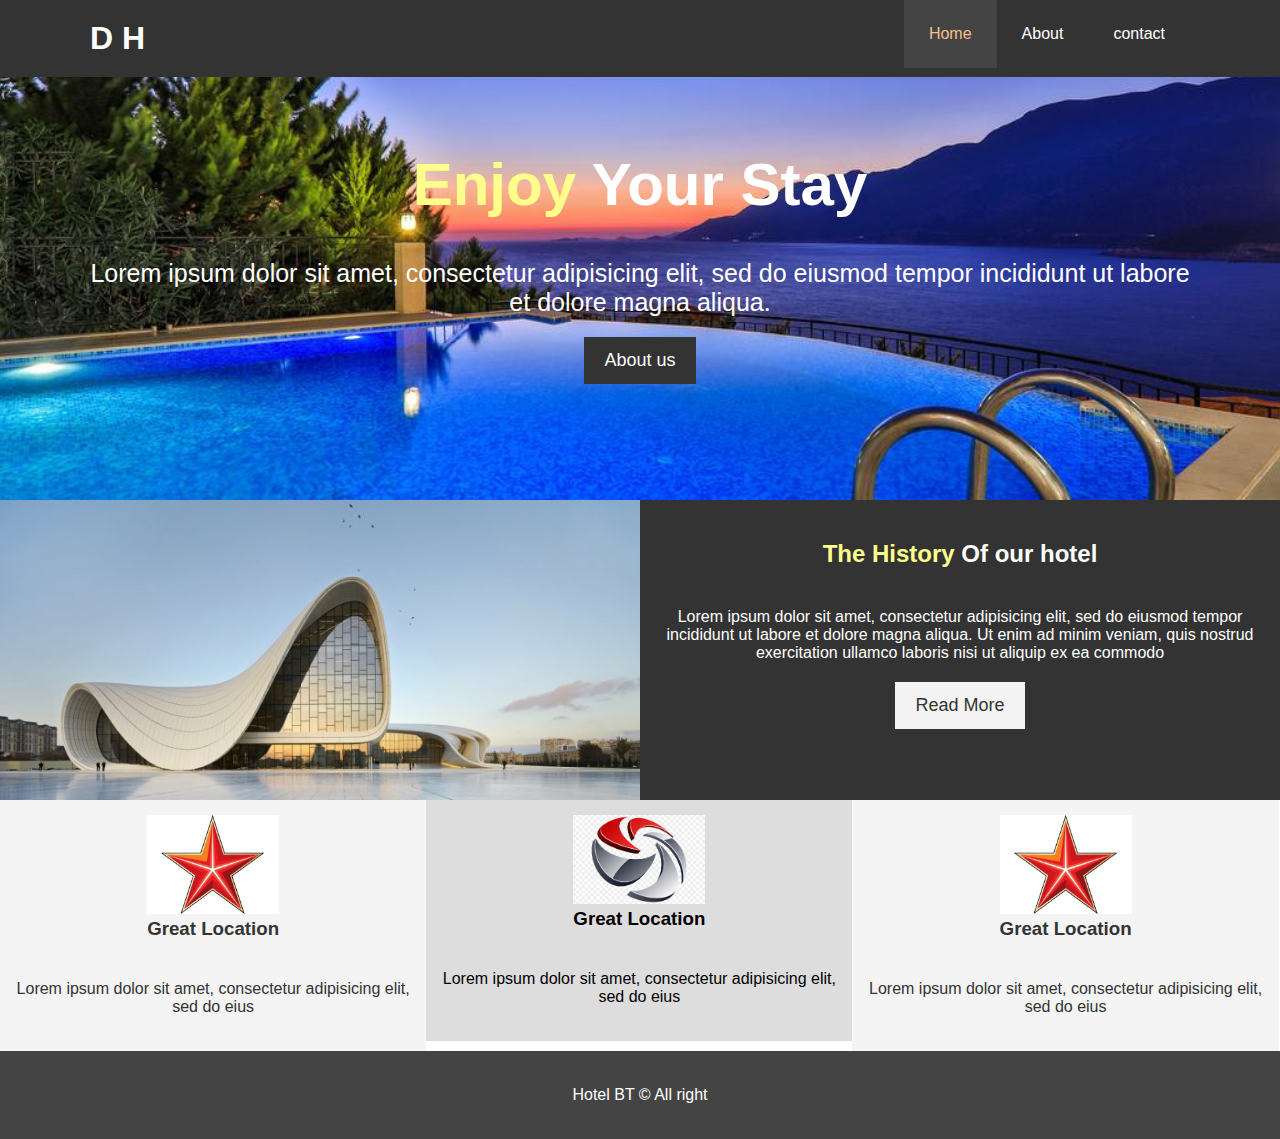
<file: Hotel.uz/index.html>
<!DOCTYPE html>
<html>
<head>
	<title>Dreem Hotel</title>
	<link rel="stylesheet" type="text/css" href="css/style.css">
</head>
<body>
	
	<header>
		<nav id="navbar">
			<div class="container">
				<h1 class="logo"> <a href="#">D H</a> </h1>
				<ul>
					<li><a href="#" class="current books">Home</a></li>
					<li><a href="about.html" class="books">About</a></li>
					<li><a href="contact.html" class="books">contact</a></li>
				</ul>
			</div>
		</nav>
		<div id="showcase">
			<div class="container">
				<div class="showcase-contact">
					<h1><span class="text-primary">Enjoy</span> Your Stay</h1>
					<p>Lorem ipsum dolor sit amet, consectetur adipisicing elit, sed do eiusmod
						tempor incididunt ut labore et dolore magna aliqua.
					</p>
					<a href="about.html" class="btn book">About us</a>
				</div>
			</div>
		</div>
	</header>

	<section id="home-info" class="bg-dark">
		<div class="info-img"></div>
		<div class="info-content">
			<h2><span class="text-primary">The History</span> Of our hotel</h2>
			<p>Lorem ipsum dolor sit amet, consectetur adipisicing elit, sed do eiusmod
			tempor incididunt ut labore et dolore magna aliqua. Ut enim ad minim veniam,
			quis nostrud exercitation ullamco laboris nisi ut aliquip ex ea commodo</p>
			<a href="about.html" class="btn btn-light">Read More</a>
		</div>
	</section>

	<section id="features">
		<div class="box bg-light">
			<img class="ikon" src="img/yulduz.jpg">
			<h3>Great Location</h3>
			<p>Lorem ipsum dolor sit amet, consectetur adipisicing elit, sed do eius</p>
		</div>
		<div class="box ikonka">
			<img class="ikon" src="img/ikon.jpg">
			<h3>Great Location</h3>
			<p>Lorem ipsum dolor sit amet, consectetur adipisicing elit, sed do eius</p>
		</div>
		<div class="box bg-light">
			<img class="ikon" src="img/yulduz.jpg">
			<h3>Great Location</h3>
			<p>Lorem ipsum dolor sit amet, consectetur adipisicing elit, sed do eius</p>
		</div>
	</section>
	<div class="clr"></div>
	<footer class="main-footer">
		<p>Hotel BT &copy; All right</p>
	</footer>





</body>
</html>
</file>
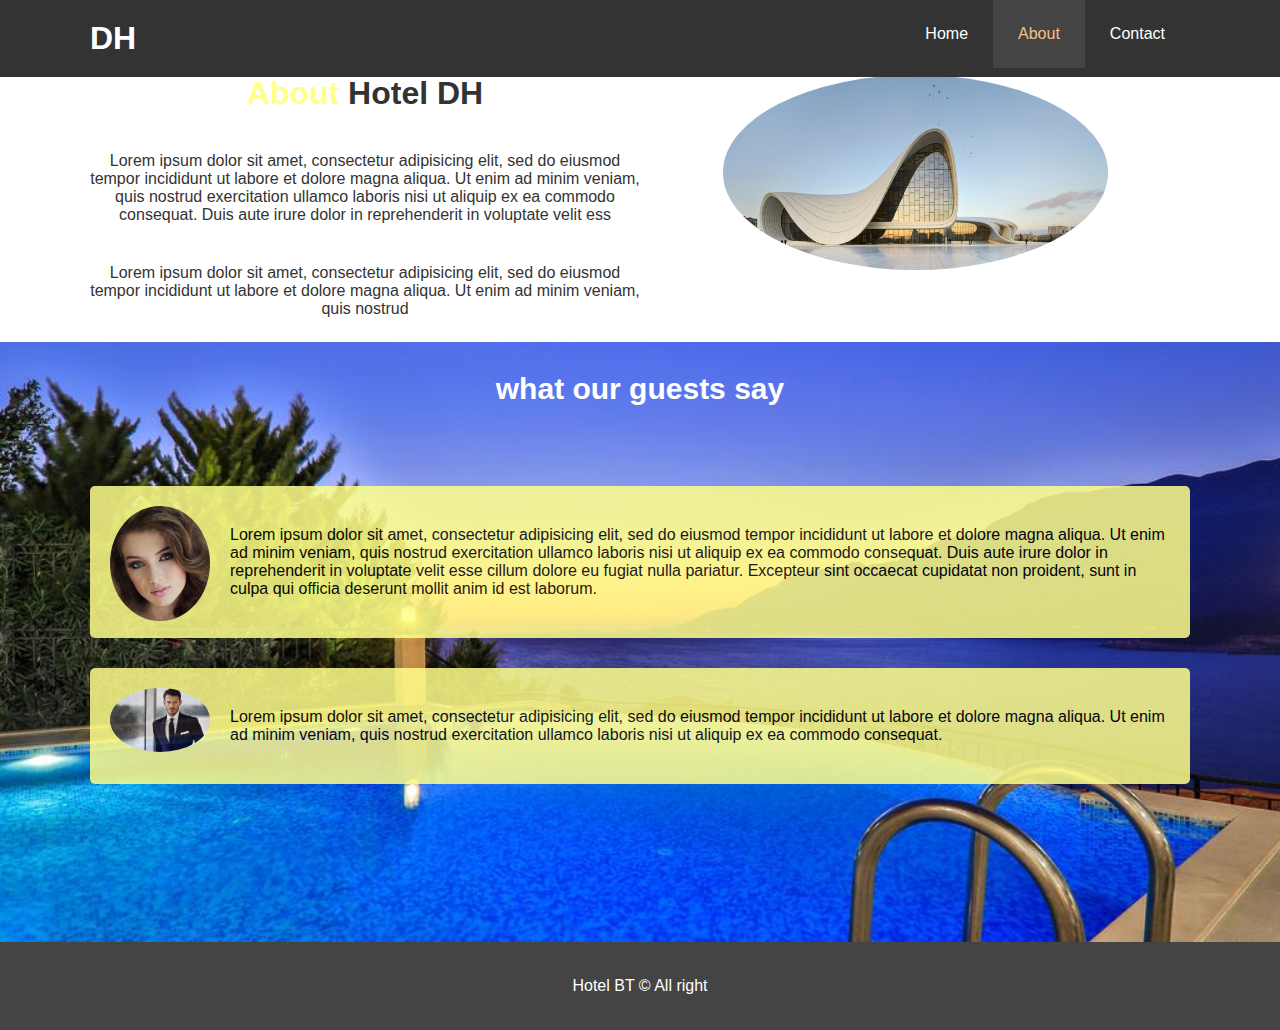
<file: Hotel.uz/about.html>
<!DOCTYPE html>
<html>
<head>
	<title>Dreem Hotel</title>
	<link rel="stylesheet" type="text/css" href="css/style.css">
</head>
<body>
	<header>
		<nav id="navbar">
			<div class="container">
				<h1 class="loga"><a href="index.html">DH</a></h1>
				<ul>
					<li><a href="index.html">Home</a></li>
					<li><a href="about.html" class="current">About</a></li>
					<li><a href="contact.html">Contact</a></li>
				</ul>
			</div>
		</nav>
	</header>
	<div class="clr"></div>
	<section id="about-info">
		<div class="container bg-light">
			<div class="about-left">
				<h1><span class="text-primary">About</span> Hotel DH</h1>
				<p>Lorem ipsum dolor sit amet, consectetur adipisicing elit, sed do eiusmod
				tempor incididunt ut labore et dolore magna aliqua. Ut enim ad minim veniam,
				quis nostrud exercitation ullamco laboris nisi ut aliquip ex ea commodo
				consequat. Duis aute irure dolor in reprehenderit in voluptate velit ess</p>
				<p>Lorem ipsum dolor sit amet, consectetur adipisicing elit, sed do eiusmod
				tempor incididunt ut labore et dolore magna aliqua. Ut enim ad minim veniam,
				quis nostrud</p>
			</div>

			<div class="about-right">
				<img class="rasm" src="img/orqa-fon.jpg">
			</div>
		</div>
	</section>
	<div class="clr"></div>

	<section id="testimonials">
		<div class="container">
			<h2>what our guests say</h2>

			<div class="testimonial bg-qiz">
				<img src="img/qiz.jpg" alt="Very Beautifull">
				<p>Lorem ipsum dolor sit amet, consectetur adipisicing elit, sed do eiusmod
				tempor incididunt ut labore et dolore magna aliqua. Ut enim ad minim veniam,
				quis nostrud exercitation ullamco laboris nisi ut aliquip ex ea commodo
				consequat. Duis aute irure dolor in reprehenderit in voluptate velit esse
				cillum dolore eu fugiat nulla pariatur. Excepteur sint occaecat cupidatat non
				proident, sunt in culpa qui officia deserunt mollit anim id est laborum.</p>
			</div>
			<div class="testimonial bg-qiz">
				<img src="img/bola.jpg" alt="Very Strong">
				<p>Lorem ipsum dolor sit amet, consectetur adipisicing elit, sed do eiusmod
				tempor incididunt ut labore et dolore magna aliqua. Ut enim ad minim veniam,
				quis nostrud exercitation ullamco laboris nisi ut aliquip ex ea commodo
				consequat.</p>
			</div>

		</div>
	</section>
	<div class="clr"></div>
	<footer class="main-footer">
		<p>Hotel BT &copy; All right</p>
	</footer>
</body>
</html>
</file>
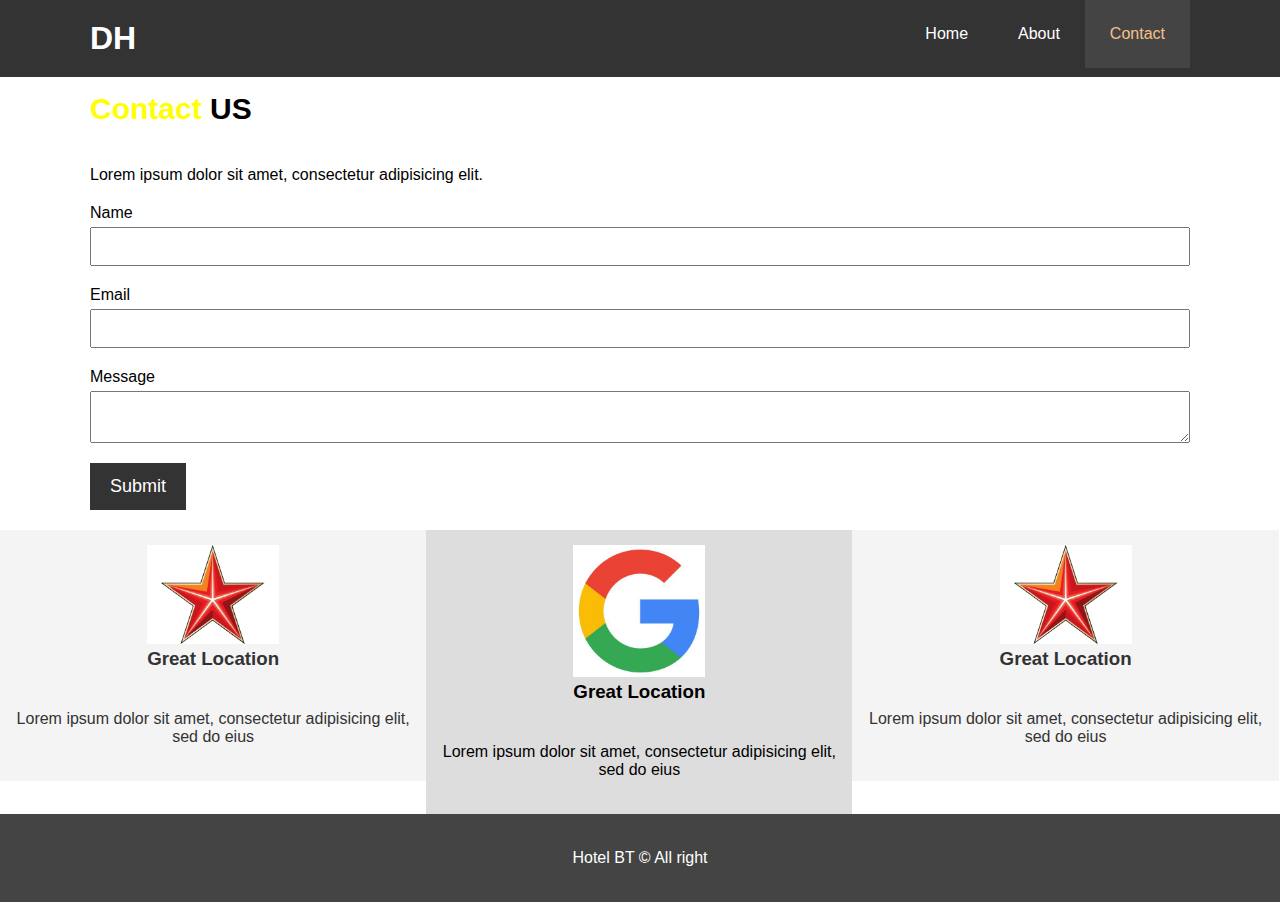
<file: Hotel.uz/contact.html>
<!DOCTYPE html>
<html>
<head>
	<title>Dreem Hotel</title>
	<link rel="stylesheet" type="text/css" href="css/style.css">
</head>
<body>
	<header>
		<nav id="navbar">
			<div class="container">
				<h1 class="loga"><a href="index.html">DH</a></h1>
				<ul>
					<li><a href="index.html">Home</a></li>
					<li><a href="about.html">About</a></li>
					<li><a href="contact.html" class="current">Contact</a></li>
				</ul>
			</div>
		</nav>
	</header>
<br>
<br>
<br>
<br>
	<section id="contact-form">
		<div class="container">
			<h1><span class="text-contact">Contact</span> US</h1>
			<p>Lorem ipsum dolor sit amet, consectetur adipisicing elit.</p>

			<form>
				<div class="form-group">
					<label>Name</label>
					<input type="text" id="name" name="name">
				</div>
				<div class="form-group">
					<label>Email</label>
					<input type="email" id="email" name="email">
				</div>
				<div class="form-group">
					<label>Message</label>
					<textarea type="text" id="Message" name="Message"></textarea>
				</div>
				<button class="btn">Submit</button>
			</form>
		</div>
	</section>


	<section id="features">
		<div class="box bg-light">
			<img class="ikon" src="img/yulduz.jpg">
			<h3>Great Location</h3>
			<p>Lorem ipsum dolor sit amet, consectetur adipisicing elit, sed do eius</p>
		</div>
		<div class="box ikonka">
			<img class="ikon" src="img/google.jpg">
			<h3>Great Location</h3>
			<p>Lorem ipsum dolor sit amet, consectetur adipisicing elit, sed do eius</p>
		</div>
		<div class="box bg-light">
			<img class="ikon" src="img/yulduz.jpg">
			<h3>Great Location</h3>
			<p>Lorem ipsum dolor sit amet, consectetur adipisicing elit, sed do eius</p>
		</div>
	</section>
	<div class="clr"></div>
	<footer class="main-footer">
		<p>Hotel BT &copy; All right</p>
	</footer>
</body>
</html>
</file>
<file: Hotel.uz/css/style.css>
*{
	margin: 0px;
	padding: 0px;
	box-sizing: border-box;
}

html, body{
	font-family: sans-serif;
}
.books{
	transition: 0.5s all;
}
.books:hover{
	transform: scale(1.2);
	border-radius: 50%;
	background-color: red;
}
.book{
	
	transition: 1s all;
}
.book:hover{
	transform: rotate(3deg) scale(1.1);
	border-radius: 13%;
}
a{
	color: #333;
	text-decoration: none;
}
h1,h2,h3{
	padding-bottom: 20px;
}
p{
	padding: 20px 0px;
}
#navbar {
	background-color: #333;
	color: #fff;
	overflow: auto;
}
#navbar a{
	color: #fff;
}
#navbar h1{
	float: left;
	padding-top: 20px;
}
#navbar ul{
	float: right;
	list-style: none;
}
#navbar ul li {
	float: left;
}
#navbar ul li a{
	display: inline-block;
	padding: 25px;
}
#navbar ul li a:hover, #navbar ul li a.current{
	background-color: #444;
	color: #f7c08a;
}
.container{
	max-width: 1100px;
	margin: auto;
}
.text-primary{

	color: #ffff8b;
}
.lead{
	font-size: 20px;
}
.btn{
	display: inline-block;
	font-size: 18px;
	color: #fff;
	background-color: #333;
	padding: 13px 20px;
	border: none;
	cursor: pointer;
}
.btn:hover{
	background-color: #f7c08a;
	color: #333;
}
.btn-light{
	background-color: #f4f4f4;
	color: #333;
}
.btn-dark{
	background-color: #333;
	color: #fff;
}
.bg-dark{
	background-color: #333;
	color: #fff;
}
.bg-light{
	background-color: #f4f4f4;
	color: #333;
}
.bg-primery{
	background-color: #f7c08a;
	color: #333;
}

.clr{
	clear: both;
}

/* showcase section	*/

#showcase{
	background-image: url(../img/orqa.jpg);
	background-repeat: no-repeat;
	background-position: center;
	background-size: cover;
	height: 500px;
}
#showcase .showcase-contact{
	text-align: center;
	padding-top: 150px;
	color: #fff;
}
#showcase h1{
	font-size: 60px;
}
#showcase p{
	font-size: 25px;
	padding-bottom: 20px;
}

#home-info{
	height: 300px;
}
#home-info .info-img{
	float: left;
	width: 50%;
	height: 100%;
	background-image: url(../img/orqa-fon.jpg);
	background-repeat: no-repeat;
	background-position: center;
	background-size: cover;
}
#home-info .info-content{
	float: left;
	width: 50%;
	height: 100%;
	text-align: center;
	padding: 40px 20px;
}
.box{
	width: 33.3%;
	float: left;
	text-align: center;
	padding: 15px;

}
.ikonka{
	background-color: #dedddd;
}
.ikon{
	width: 33.3%;
}
.main-footer{
	text-align: center;
	padding: 15px;
	background-color: #444;
	color: #fff;
}

#navbar{
	width: 100%;
	position: fixed;
}

#about-info{
	padding-top: 75px;
	display: inline-block;
	width: 100%;
}
#about-info .about-right{
	float: right;
	width: 50%;
	min-height: 100%;
}
#about-info .about-right img{
	display: block;
	margin: auto;
	width: 70%;
	border-radius: 50%;
}
#about-info .about-left{
	float: left;
	text-align: center;
	width: 50%;
	min-height: 100%;
}

#testimonials{
	height: 600px;
	padding-top: 30px;
	background-image: url(../img/orqa.jpg);
	background-repeat: no-repeat;
	background-position: center;
	background-size: cover;
}
#testimonials h2{
	text-align: center;
	color: #fff;
	font-family: sans-serif;
	padding-bottom: 80px;
	font-size: 30px;
}
#testimonials .testimonial{
	padding: 20px;
	margin-bottom: 30px;
	border-radius: 5px;
	opacity: 0.85;
}
.bg-qiz{
	background-color: #ffff8b;
}
#testimonials .testimonial img{
	width: 100px;
	float: left;
	margin-right: 20px;
	border-radius: 50%;
}
.text-contact{
	color: yellow;
}

/* Contact us page*/
.form-group{
	margin-bottom: 20px;
}
#contact-form h1{
	font-size: 30px;
}
#contact-form label{
	display: block;
	margin-bottom: 5px;
}
#contact-form{
	padding: 20px 0px;
}
#contact-form input, .contact-form textarea{
	display: block;
	width: 100%;
	padding: 10px;
}
#contact-form textarea{
	display: block;
	width: 100%;
	padding: 10px;
}
</file>
